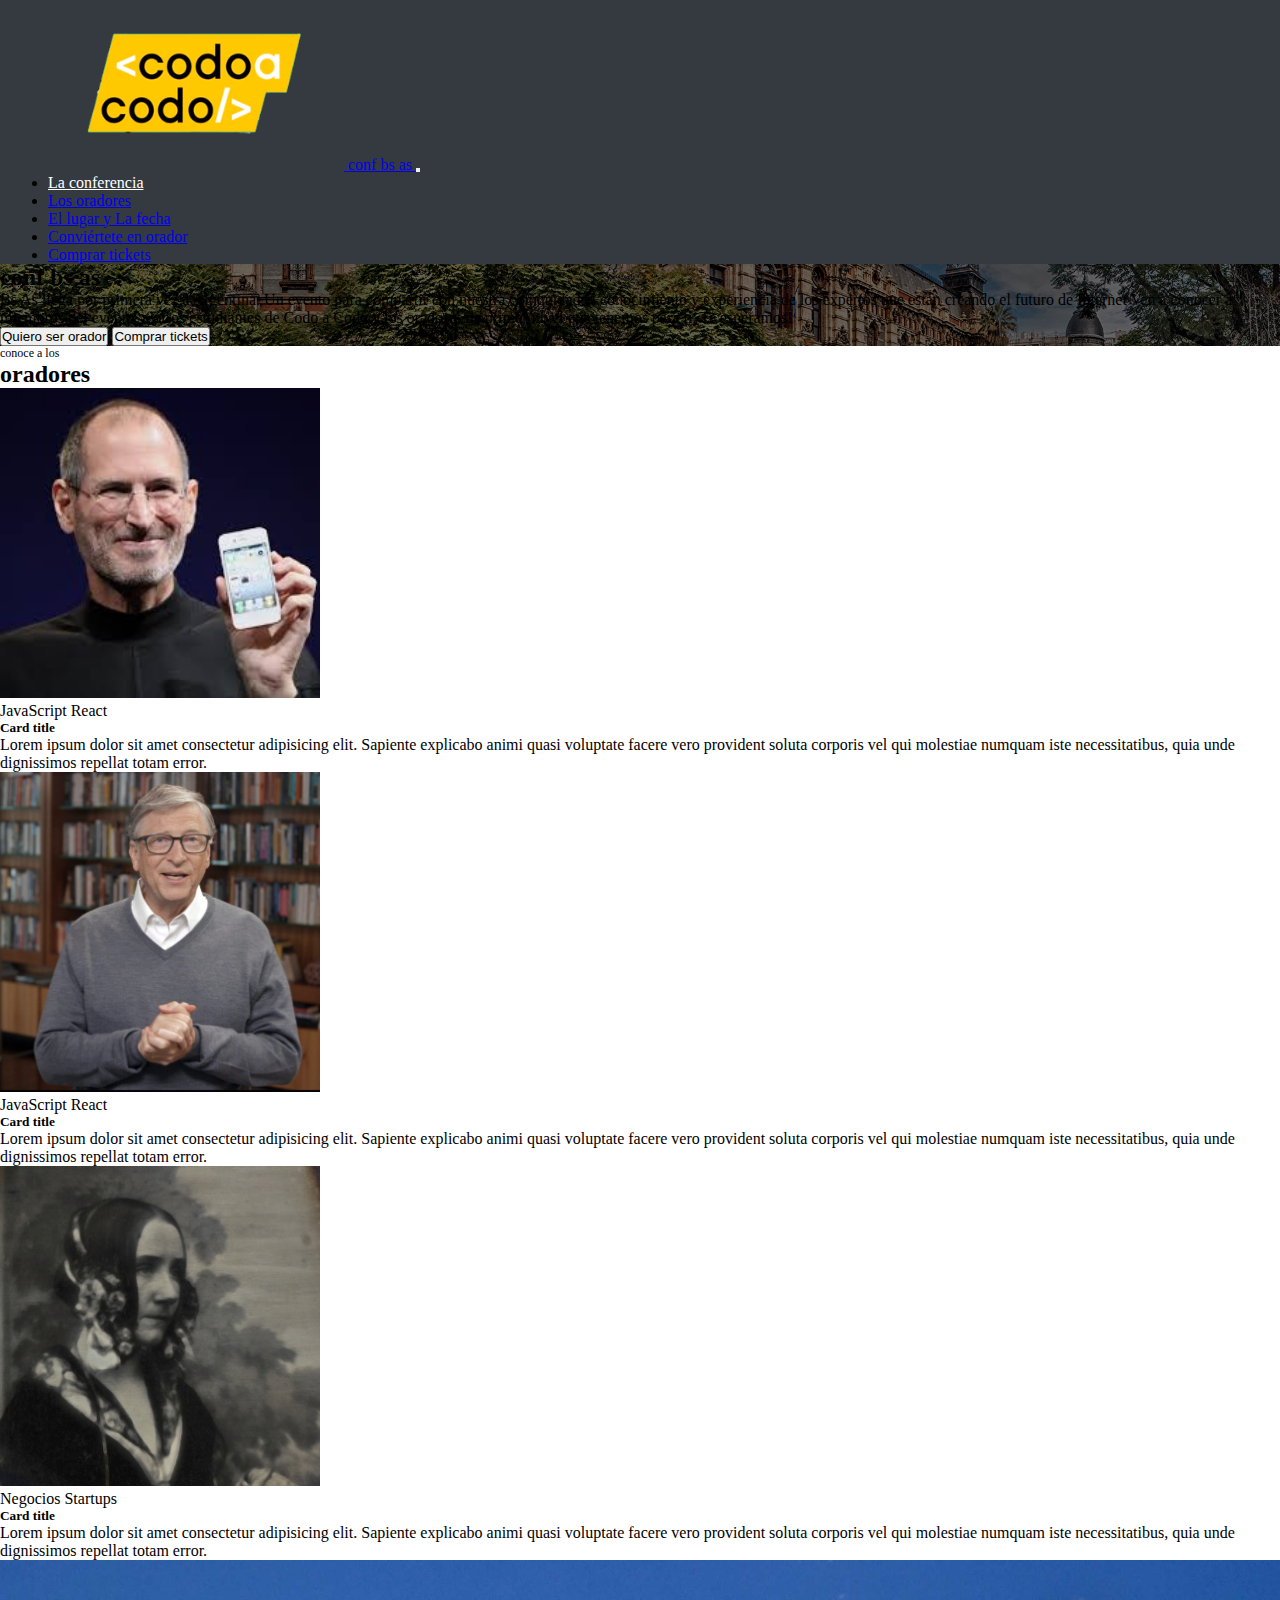
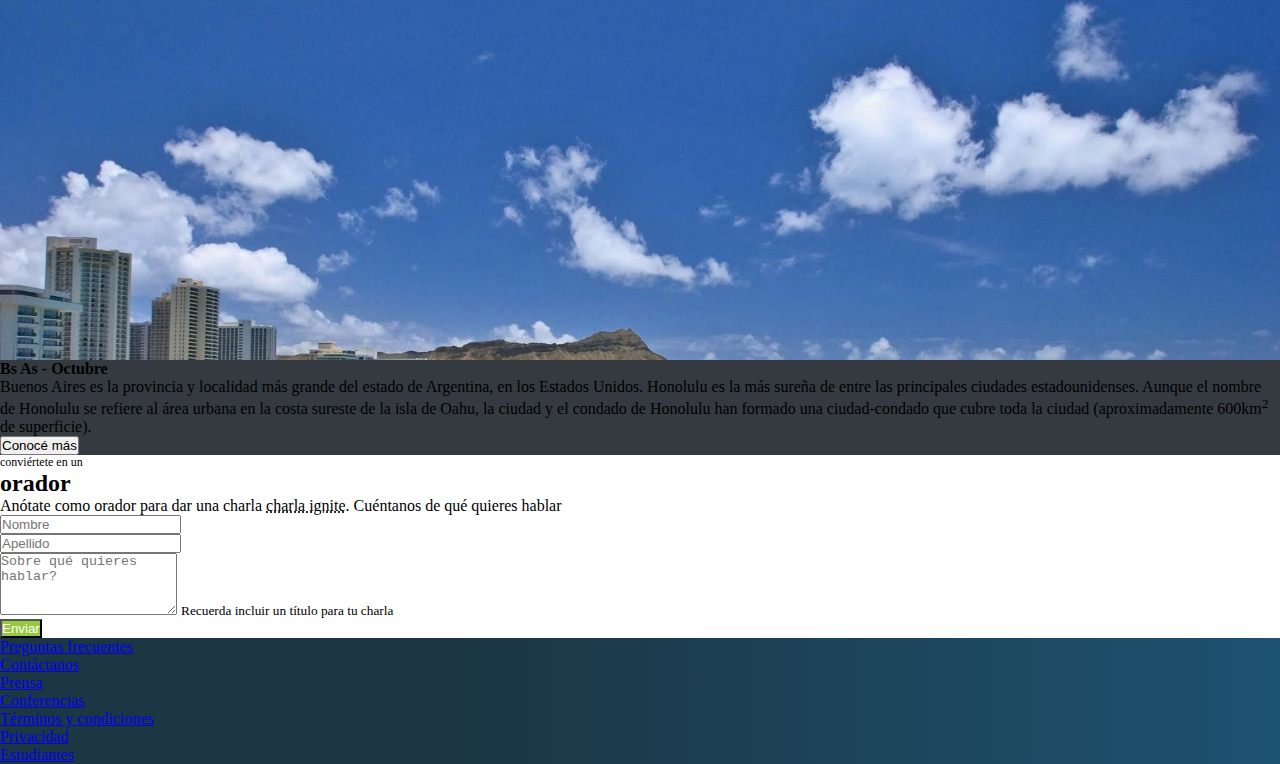
<file: index.html>
<!DOCTYPE html>
<html lang="es">
    <head>
        <meta charset="UTF-8">
        <meta name="viewport" content="width=device-width, initial-scale=1">
        <link rel="stylesheet" href="style.css">
        <title></title>
        <link href="https://cdn.jsdelivr.net/npm/bootstrap@5.2.1/dist/css/bootstrap.min.css" rel="stylesheet" integrity="sha384-iYQeCzEYFbKjA/T2uDLTpkwGzCiq6soy8tYaI1GyVh/UjpbCx/TYkiZhlZB6+fzT" crossorigin="anonymous">
    </head>
    <body>
        <header>
            <nav class="navbar navbar-expand-xl px-5 py-1  bg-custom-dark">
              <div class="container-fluid">
                <!--Logo con texto centrado-->
                <a class="navbar-brand" href="https://agenciadeaprendizaje.bue.edu.ar/codo-a-codo/">
                  <img src="imagenes/codoacodo.png" alt="logo" width="100%" height="100%" class="d-inline-block align-text-center">
                  <span class="text-capitalize text-white">conf bs as</span>
                </a>
                <!-- botón menu de navegación en caso de pantalla sm-->
                <button class="navbar-toggler" type="button" data-bs-toggle="collapse" data-bs-target="#navbarNav" aria-controls="navbarNav" aria-expanded="false" aria-label="Toggle navigation">
                  <span class="navbar-toggler-icon"></span>
                </button>
                <div class="collapse navbar-collapse justify-content-end" id="navbarNav">
                  <div id="links">
                    <ul class="nav">
                      <li class="nav-item active current activePage">
                        <a class="nav-link" href="#">La conferencia</a>
                      </li>
                      <li class="nav-item">
                        <a class="nav-link link-secondary" href="#">Los oradores</a>
                      </li>
                      <li class="nav-item">
                        <a class="nav-link link-secondary" href="#">El lugar y La fecha</a>
                      </li>
                      <li class="nav-item">
                        <a class="nav-link link-secondary" href="#">Conviértete en orador</a>
                      </li>
                      <li class="nav-item">
                        <a class="nav-link link-success" href="#">Comprar tickets</a>
                      </li>
                    </ul>
                  </div>
                </div>
              </div>
            </nav>
        </header>
        <main>
          <section class="jumbotron container-fluid bg-img">
            <div  class="py-5 text-end text-white container">
              <div class="row my-4 py-5">
                <div class="col-lg-6"></div>
                <div class="col-lg-6">
                  <h2 class="text-capitalize ">conf bs as</h2>
                  <p>
                    Bs As llega por primera vez a Argentina. Un evento para compartir con
                    nuestra comunidad el conocimiento y experiencia de los expertos que
                    están creando el futuro de Internet Ven a conocer a miembros del
                    evento, a otros estudiantes de Codo a Codo y los oradores de primer
                    nivel que tenemos para ti. Te esperamos!
                  </p>
                  <button type="button" class="btn btn-outline-light">Quiero ser orador</button>
                  <button type="button" class="btn btn-success">Comprar tickets</button>
                </div>
              </div>
            </div>
          </section>
          <section class="container my-2">
            <p class="text-muted text-uppercase text-center subtitle my-0">conoce a los</p>
            <h2 class="text-uppercase text-center">oradores</h2>
            <div class="card-group gap-4">
              <div class="card">
                <img class="card-img-top" src="imagenes/steve.jpg" alt="imagen Steve Jobs">
                <div class="card-body">
                  <span class="badge text-bg-warning">JavaScript</span>
                  <span class="badge text-bg-info text-white">React</span>
                  <h5 class="card-title">Card title</h5>
                  <p class="card-text">
                    Lorem ipsum dolor sit amet consectetur adipisicing elit.
                     Sapiente explicabo animi quasi voluptate facere vero provident soluta corporis
                      vel qui molestiae numquam iste necessitatibus, quia unde dignissimos repellat totam error.
                  </p>
                </div>
              </div>
              <div class="card">
                <img class="card-img-top" src="imagenes/bill.jpg" alt="imagen Bill Gates">
                <div class="card-body">
                  <span class="badge text-bg-warning">JavaScript</span>
                  <span class="badge text-bg-info text-white">React</span>
                  <h5 class="card-title">Card title</h5>
                  <p class="card-text">
                    Lorem ipsum dolor sit amet consectetur adipisicing elit.
                     Sapiente explicabo animi quasi voluptate facere vero provident soluta corporis
                      vel qui molestiae numquam iste necessitatibus, quia unde dignissimos repellat totam error.
                  </p>
                </div>
              </div>
              <div class="card">
                <img class="card-img-top" src="imagenes/ada.jpeg" alt="imagen Ada Lovelace">
                <div class="card-body">
                  <span class="badge text-bg-secondary">Negocios</span>
                  <span class="badge text-bg-danger">Startups</span>
                  <h5 class="card-title">Card title</h5>
                  <p class="card-text">
                    Lorem ipsum dolor sit amet consectetur adipisicing elit.
                     Sapiente explicabo animi quasi voluptate facere vero provident soluta corporis
                      vel qui molestiae numquam iste necessitatibus, quia unde dignissimos repellat totam error.
                  </p>
                </div>
              </div>
            </div>
          </section>
          <section class="my-4">
            <div class="row g-0 bg-custom-dark">
              <div class="col-md-6 bg-img-honolulu">
              </div>
              <div class="col-md-6">
                <div class="p-4 text-white">
                  <h4>Bs As - Octubre</h4>
                  <p>
                    Buenos Aires es la provincia y localidad más grande del estado de Argentina, en los Estados Unidos.
                    Honolulu es la más sureña de entre las principales ciudades estadounidenses. Aunque el nombre de Honolulu
                    se refiere al área urbana en la costa sureste de la isla de Oahu, la ciudad y el condado de Honolulu han 
                    formado una ciudad-condado que cubre toda la ciudad (aproximadamente 600km<sup>2</sup> de superficie).
                  </p>
                  <button type="button" class="btn btn-outline-light">Conocé más</button>
                </div>
              </div>
            </div>
          </section>
          <section class="container px-5">
            <p class="text-center subtitle text-uppercase my-0">conviértete en un</p>
            <h2 class="text-center text-uppercase">orador</h2>
            <p class="text-center">
              Anótate como orador para dar una charla <abbr title="charla en el lugar">charla ignite</abbr>. 
              Cuéntanos de qué quieres hablar
            </p>
            <div class="container px-5">
              <form class="row g-3">
                  <div class="col-md-6">
                    <input type="text" class="form-control" placeholder="Nombre" aria-label="ingresar nombre">
                  </div>
                  <div class="col-md-6">
                    <input type="text" class="form-control" placeholder="Apellido" aria-label="ingresar apellido">
                  </div>
                  <div class="col-12">
                    <div class="form-group">
                      <textarea type="text" class="form-control" rows="4" aria-describedby="ingresar texto" placeholder="Sobre qué quieres hablar?"></textarea>
                      <small class="form-text text-muted">Recuerda incluir un título para tu charla</small>
                    </div>
                  </div>              
                  <button type="submit" class="btn btn-custom-color">Enviar</button>
              </form>
            </div>
          </section>
          <footer class="bg-custom-gradient">
            <div class="container-fluid mt-3 p-3">
              <ul class="nav justify-content-center pb-1">
                <li class="nav-item">
                  <a href="#" class="nav-link text-white">Preguntas frecuentes</a>
                </li>
                <li class="nav-item">
                  <a href="#" class="nav-link text-white">Contáctanos</a>
                </li>
                <li class="nav-item">
                  <a href="#" class="nav-link text-white">Prensa</a>
                </li>
                <li class="nav-item">
                  <a href="#" class="nav-link text-white">Conferencias</a>
                </li>
                <li class="nav-item">
                  <a href="#" class="nav-link text-white">Términos y condiciones</a>
                </li>
                <li class="nav-item">
                  <a href="#" class="nav-link text-white">Privacidad</a>
                </li>
                <li class="nav-item">
                  <a href="#" class="nav-link text-white">Estudiantes</a>
                </li>
              </ul>
            </div>
          </footer>
        </main>
        <script src="https://cdn.jsdelivr.net/npm/bootstrap@5.2.1/dist/js/bootstrap.bundle.min.js" integrity="sha384-u1OknCvxWvY5kfmNBILK2hRnQC3Pr17a+RTT6rIHI7NnikvbZlHgTPOOmMi466C8" crossorigin="anonymous"></script>
    </body>
</html>
</file>
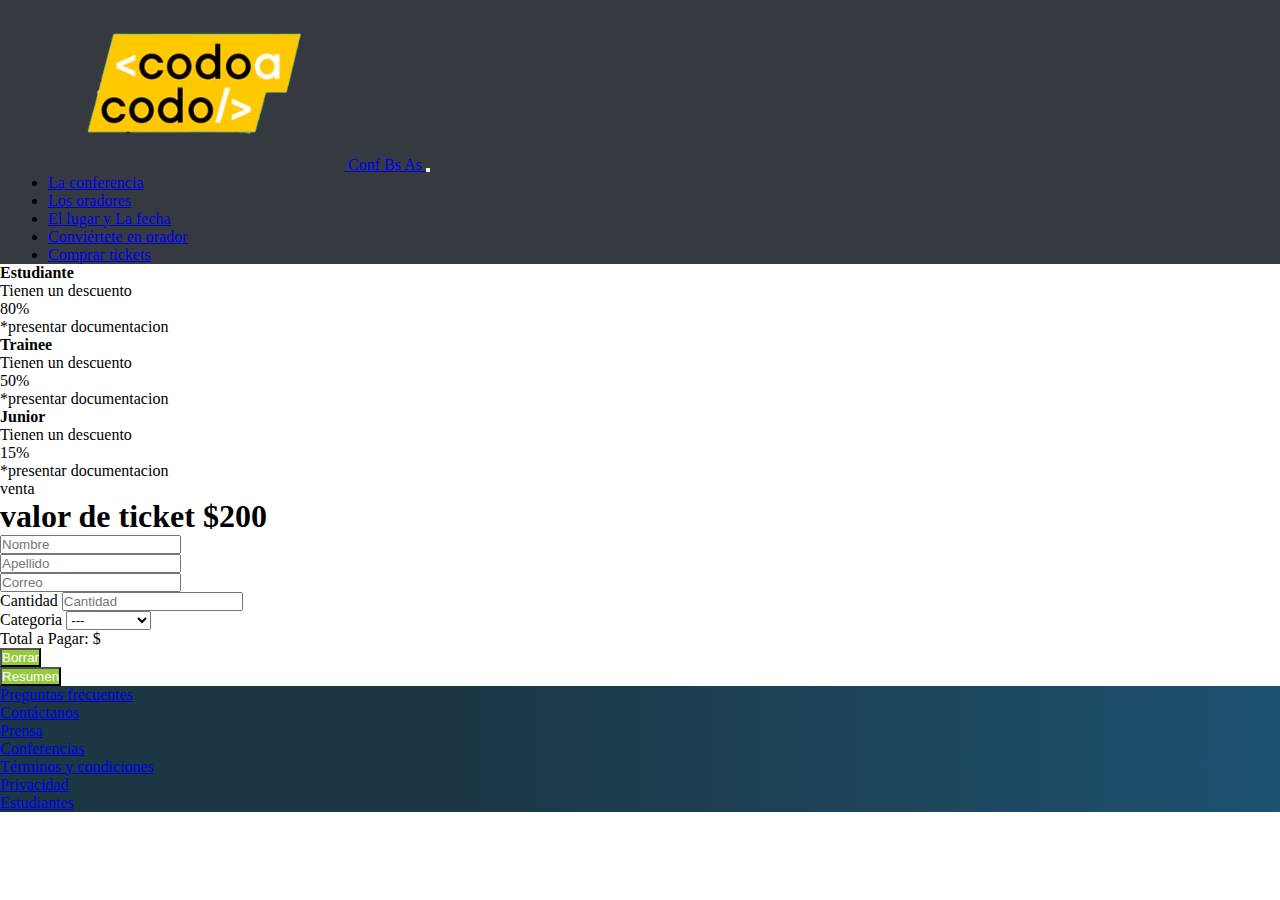
<file: venta.html>
<!DOCTYPE html>
<html lang="es">
    <head>
        <meta charset="UTF-8">
        <meta name="viewport" content="width=device-width, initial-scale=1">
        <link rel="stylesheet" href="style.css">
        <title></title>
        <link href="https://cdn.jsdelivr.net/npm/bootstrap@5.2.1/dist/css/bootstrap.min.css" rel="stylesheet" integrity="sha384-iYQeCzEYFbKjA/T2uDLTpkwGzCiq6soy8tYaI1GyVh/UjpbCx/TYkiZhlZB6+fzT" crossorigin="anonymous">
    </head>
    <body>
        <header>
            <nav class="navbar navbar-expand-lg bg-custom-dark py-2">
              <div class="container-fluid">
                <!--logo-->
                <a class="navbar-brand text-white" href="#">
                  <img src="imagenes/codoacodo.png" alt="logo" width="100%" height="100%" class="d-inline-block align-text-center icon">
                  Conf Bs As
                </a>
                <!--links-->
                <button class="navbar-toggler" type="button" data-bs-toggle="collapse" data-bs-target="#navbarNav" aria-controls="navbarNav" aria-expanded="false" aria-label="Toggle navigation">
                  <span class="navbar-toggler-icon"></span>
                </button>
                <div class="collapse navbar-collapse justify-content-end" id="navbarNav">
                  <div id="links">
                    <ul class="navbar-nav">
                      <li class="nav-item ">
                        <a class="nav-link link-secondary" href="index.html">La conferencia</a>
                      </li>
                      <li class="nav-item">
                        <a class="nav-link link-secondary" href="#">Los oradores</a>
                      </li>
                      <li class="nav-item">
                        <a class="nav-link link-secondary" href="#">El lugar y La fecha</a>
                      </li>
                      <li class="nav-item">
                        <a class="nav-link link-secondary" href="#">Conviértete en orador</a>
                      </li>
                      <li class="nav-item">
                        <a class="nav-link color-lima" href="venta.html">Comprar tickets</a>
                      </li>
                    </ul>
                  </div>
                </div>
              </div>
            </nav>
        </header>
        <main>
          <section class="d-flex justify-content-center">
            <div class="row text-center row-cols-1 row-cols-md-3 mt-3 g-2">
              <div class="col">
                <div class="border border-primary p-2 py-4">
                  <h4 class="card-title">Estudiante</h4>
                  <p class="my-3">Tienen un descuento</p>
                  <p class="fw-bold fs-5">80%</p>
                  <p class="text-muted">*presentar documentacion</p>
                </div>
              </div>
              <div class="col">
                <div class="border border-info p-2 py-4">
                  <h4 class="card-title">Trainee</h4>
                  <p class="my-3">Tienen un descuento</p>
                  <p class="fw-bold fs-5">50%</p>
                  <p class="text-muted">*presentar documentacion</p>
                </div>
              </div>
              <div class="col">
                <div class="border border-warning p-2 py-4">
                  <h4 class="card-title">Junior</h4>
                  <p class="my-3">Tienen un descuento</p>
                  <p class="fw-bold fs-5">15%</p>
                  <p class="text-muted">*presentar documentacion</p>
                </div>
              </div>
            </div>                
          </section>
          <section class="container text-center text-uppercase my-1">
            <p class="pb-1">venta</p>
            <h1>valor de ticket $200</h1>
          </section>
          <!--formulario de venta-->
          <section class="container d-flex justify-content-center">
            <form>
              <div class="row g-3">
                <div class="col-md-6">
                  <input type="text" class="form-control" placeholder="Nombre" aria-label="ingresar nombre">
                </div>
                <div class="col-md-6">
                  <input type="text" class="form-control" placeholder="Apellido" aria-label="ingresar apellido">
                </div>
              </div>
              <div class="row mt-3">
                <div class="col-12">
                  <input type="email" name="Correo" id="email" class="form-control" placeholder="Correo" aria-label="ingresar coreeo">
                </div>
              </div>
              <div class="row g-3 mt-2">
                <div class="col-6">
                  <label for="Cantidad">Cantidad</label>
                  <input type="text" name="Cantidad" id="cantidad" class="form-control" placeholder="Cantidad" aria-label="cantidad de tickets">
                </div>
                <div class="col-6">
                  <label for="Categoria">Categoria</label>
                  <select class="form-select" id="categorias" aria-label="Default select example" onChange="update()">
                    <option value="0">---</option>
                    <option value="1">Estudiante</option>
                    <option value="2">Trainee</option>
                    <option value="3">Junior</option>
                  </select>
                </div>
              </div>
              <div class="row px-2 mt-4">
                <div class="alert alert-primary" id="total" role="alert">
                  Total a Pagar: $
                </div>
              </div>
              <div class="row g-3 mb-3">
                <div class="col-6">
                  <button type="button" class="btn btn-custom-color w-100">Borrar</button>
                </div>
                <div class="col-6">
                  <button type="button" class="btn btn-custom-color w-100">Resumen</button>
                </div>
              </div>      
            </form>
          </section>
          <footer class="bg-custom-gradient">
            <div class="container-fluid mt-3 p-3">
              <ul class="nav justify-content-center pb-1">
                <li class="nav-item">
                  <a href="#" class="nav-link text-white">Preguntas frecuentes</a>
                </li>
                <li class="nav-item">
                  <a href="#" class="nav-link text-white">Contáctanos</a>
                </li>
                <li class="nav-item">
                  <a href="#" class="nav-link text-white">Prensa</a>
                </li>
                <li class="nav-item">
                  <a href="#" class="nav-link text-white">Conferencias</a>
                </li>
                <li class="nav-item">
                  <a href="#" class="nav-link text-white">Términos y condiciones</a>
                </li>
                <li class="nav-item">
                  <a href="#" class="nav-link text-white">Privacidad</a>
                </li>
                <li class="nav-item">
                  <a href="#" class="nav-link text-white">Estudiantes</a>
                </li>
              </ul>
            </div>
          </footer>
        </main>
        <script src="https://cdn.jsdelivr.net/npm/bootstrap@5.2.1/dist/js/bootstrap.bundle.min.js" integrity="sha384-u1OknCvxWvY5kfmNBILK2hRnQC3Pr17a+RTT6rIHI7NnikvbZlHgTPOOmMi466C8" crossorigin="anonymous"></script>
        <script src="/js/main.js"></script>
      </body>
</html>
</file>
<file: style.css>
:root{
    --color-light: #fff;
    --color-dark: #333;

    --bg-dark: #353a40;
    --bg-gradient-start: #1c3643;
    --bg-gradient-end: #1d5271;
}
*{
    margin: 0;
    padding: 0;
}
img{
    width: 25%;
    height: 50%
}
.navbar{
    padding: 0 3rem !important;
}
.subtitle{
    font-size: 12px;
}
.dotted-underline{
    text-decoration: underline;
    text-decoration-style: dotted;
}
.bg-img{
    position: relative;
    background-color: #555;
    background-image: linear-gradient(to bottom, rgba(0,0,0,0.6) 0%,rgba(0,0,0,0.6) 100%),url('imagenes/ba1.jpg'); 
    background-position: center;
    background-repeat: no-repeat;
    background-size: cover;
}
.bg-img-honolulu{
    position: relative;
    background-color: #555;
    background-image: url('./imagenes/honolulu.jpg'); 
    background-position: end;
    background-repeat: no-repeat;
    background-size: cover;
    height: 25rem;
}
.color-light{
    color: var(--color-light);
}
.activePage a {
	color: var(--color-light) !important;
}
.btn-custom-color{
    background: #96c93e!important;
    color: var(--color-light)!important;
}
.bg-custom-dark{
    background-color: var(--bg-dark);
}
.bg-custom-gradient{
    background: var(--bg-gradient-start);
    background: linear-gradient(90deg, var(--bg-gradient-start) 35%, var(--bg-gradient-end) 100%);
}
</file>
